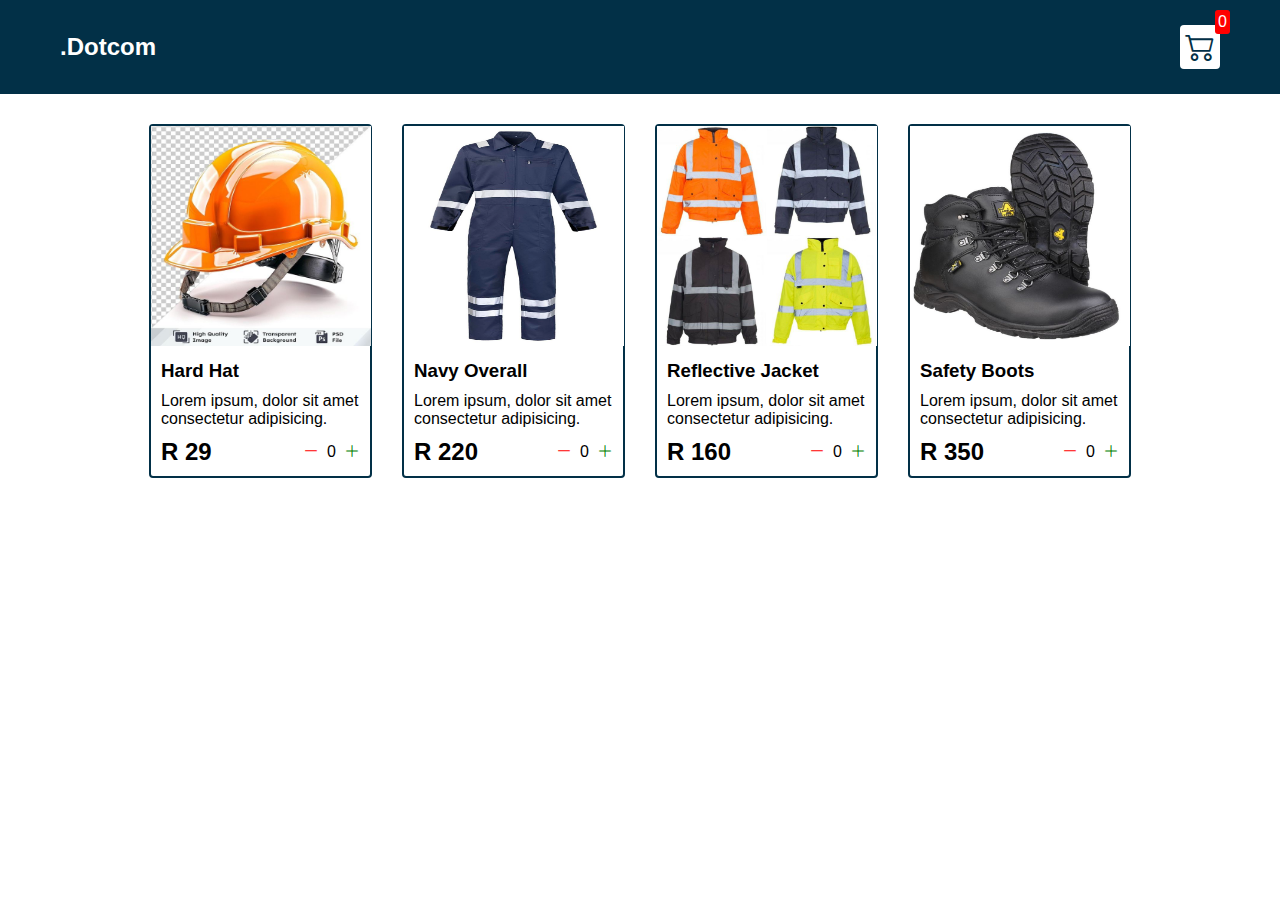
<file: index.html>
<!DOCTYPE html>
<html lang="en">
<head>
    <meta charset="UTF-8">
    <meta name="viewport" content="width=device-width, initial-scale=1.0">
    <title>Clothing store</title>
    <link rel="stylesheet" href="https://cdn.jsdelivr.net/npm/bootstrap-icons@1.11.3/font/bootstrap-icons.min.css">
    <link rel="stylesheet" href="src/style.css">
</head>
<body>
    <div class="navbar">
        <a href="index.html">
            <h2>.Dotcom</h2>
        </a>
        
        <a href="cart.html">

            <div class="cart">
                <i class="bi bi-cart2"></i>
                <div id="cartAmount" class="cartAmount">0</div>
            </div>
        </a>
    </div>
    <div class="shop" id="shop">
                

    </div>
</body>
<script src="src/data.js"></script>
<script src="src/main.js"></script>
</html>
</file>
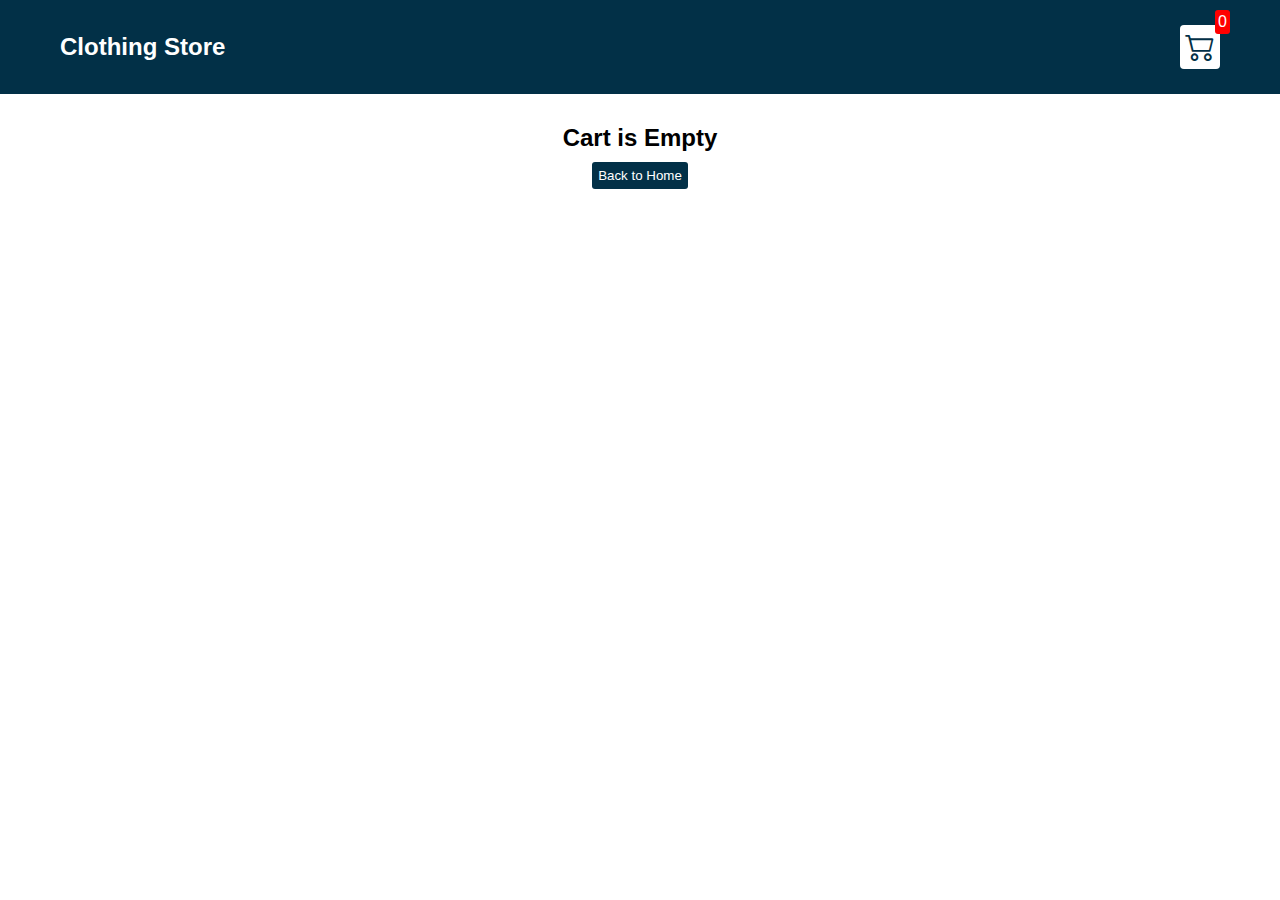
<file: cart.html>
<!DOCTYPE html>
<html lang="en">
<head>
    <meta charset="UTF-8">
    <meta name="viewport" content="width=device-width, initial-scale=1.0">
    <title>Clothing store</title>
    <link rel="stylesheet" href="https://cdn.jsdelivr.net/npm/bootstrap-icons@1.11.3/font/bootstrap-icons.min.css">
    <link rel="stylesheet" href="src/style.css">
</head>
<body>
    <div class="navbar">
        <a href="index.html">
            <h2>Clothing Store</h2>
        </a>
        
        <a href="cart.html">

            <div class="cart">
                <i class="bi bi-cart2"></i>
                <div id="cartAmount" class="cartAmount">0</div>
            </div>
        </a>
    </div>
    <div id="label" class="text-center"></div>
    
    <div class="shopping-cart" id="shopping-cart"></div>
</body>
<script src="src/data.js"></script>
<script src="src/cart.js"></script>
</html>
</file>
<file: src/style.css>
/* Changing default styles */

*{
    margin: 0;
    padding: 0;
    box-sizing: border-box;
}

body {
    font-family: sans-serif;
}

i {
    cursor: pointer;
}

a {
    text-decoration: none;
    color: #fff;
}
/* Navbar stylyes are here */

.navbar {
    display: flex;
    justify-content: space-between;
    align-items: center;
    background: #023047;
    padding: 25px 60px;
    color: #fff;
    margin-bottom: 30px;
}

.cart {
    position: relative; 
    background: #fff;
    color: #023047;
    font-size: 30px;
    padding: 5px;
    border-radius: 4px;
}

.cartAmount {
    position:  absolute;
    top: -15px;
    right: -10px;
    font-size: 16px;
    background: red;
    color: #fff;
    padding: 3px;
    border-radius: 3px;
}

/* Shop items styles are here */

.shop {
    display: grid;
    grid-template-columns: repeat(4, 223px);
    gap: 30px;
    justify-content: center;
}

@media (max-width: 1000px) {
    .shop {
        grid-template-columns: repeat(2, 223px);
    }
}

@media (max-width: 500px) {
    .shop {
        grid-template-columns: repeat(1, 223px);
    }
}

.item {
    border: 2px solid #023047;
    border-radius: 4px;
}

.details {
    display: flex;
    flex-direction: column;
    padding: 10px;
    gap: 10px;
}

.price-quantity {
    display: flex;
    flex-direction: row;
    justify-content: space-between;
    align-items: center;
}

.buttons {
    display: flex;
    flex-direction: row;
    gap: 8px;
    font-size: 16px;
}

.bi-dash-lg {
    color: red;
}

.bi-plus-lg {
    color: green;
}

/* Style rules for label and some buttons */

.text-center {
    text-align: center;
    margin-bottom: 20px;
}

.homeBtn, 
.checkout, 
.removeAll {
    background: #023047;
    color: #fff;
    border: none;
    padding: 6px;
    border-radius: 3px;
    cursor: pointer;
    margin-top: 10px;
}

.bi-x-lg {
    color: red;
    font-weight: bold;
}

/* Style rules for shopping cart */

.shopping-cart {
    display: grid;
    grid-template-columns: repeat(1, 320px);
    justify-content: center;
    gap: 15px;
    
}

/* Style rules for cart item */

.cart-item {
    border: 2px solid #023047;
    border-radius: 5px;
    display: flex;
}

.title-price-x {
    width: 195px;
    display: flex;
    align-items: center;
    justify-content: space-between;
    /* border: 2px solid red; */
}

.title-price {
    display: flex;
    align-items: center;
    gap: 10px
}

.cart-item-price {
    background-color: #023047;
    color: #fff;
    border-radius: 4px;
    padding: 3px 6px;
}
</file>
